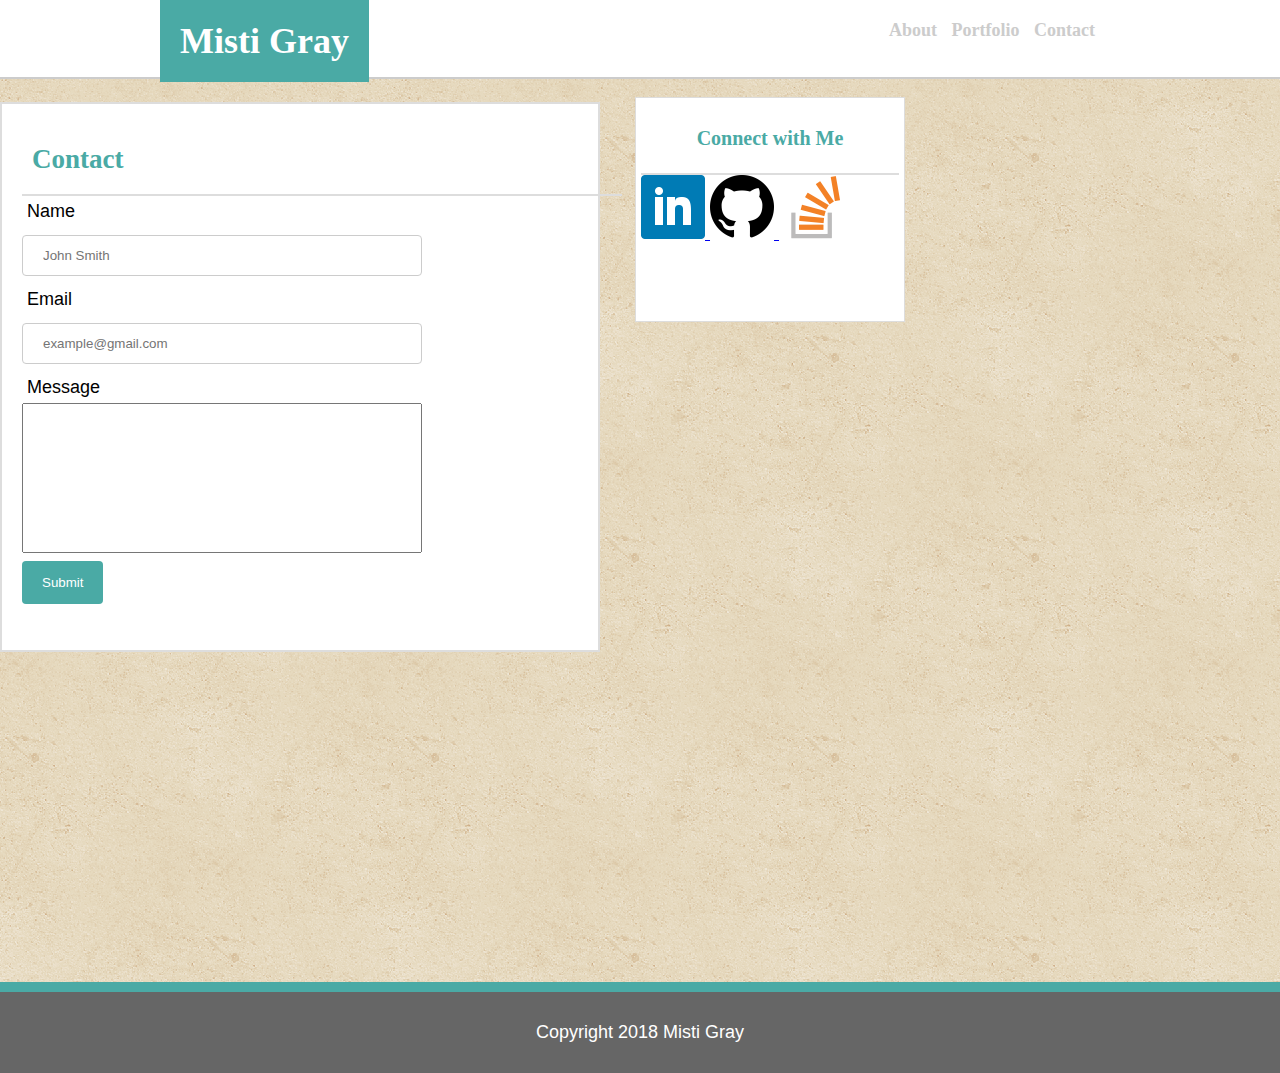
<file: contact.html>
<!DOCTYPE html>
<html lang="en-us">

<head>
  <meta charset="UTF-8">
  <meta name="viewport" content="width=device-width, initial-scale=1.0">
  <title>Contact info</title>
  <link rel="stylesheet" href="assets/css/style.css">
</head>


<body>
    <header>
        <div class="header-container">
          <h1>Misti Gray</h1>
          <div class= "row">
          <ul class= "menu">
           <li><a href="#">About</a></li>
            <li><a href="#">Portfolio</a></li>
            <li><a href="#">Contact</a></li>
          </ul>
       </div>
      </div>
      </header>

  <div class= "container">
      <div class= "contact-container">

    <section id= "Contact">

      <h2>Contact</h2>
      <form action= "#">
        <label for="name">Name</label>
            <input type= "text" id="name" name="name" placeholder= "John Smith">
        <br>
        <label for="email">Email</label>
            <input type= "text" id="email" name="email" placeholder= "example@gmail.com">
        <br>
        <label for="message">Message</label>
            <input type= "message" id="message" name="message" style="height: 150px; width: 400px">
        <br>
        <input type="submit" value="Submit">
      </div>
    </form>
    </section>

    <section id= "connect">
        <h3>Connect with Me</h3>
            <a href="https://www.linkedin.com/in/misti-gray-43b0ab126/" target="_blank">
              <img  src="assets/images/Linkedin.png" class: "social" alt= "Linkedin">
          </a>
            <a href="https://github.com/Mmgray" target="_blank">
              <img  src="assets/images/github.png" class: "social" alt= "Github">        
          </a>
            <a href="https://stackexchange.com/users/12597033/misti-g" target="_blank">
              <img  src="assets/images/stackoverflow.png" class: "social" alt= "StackOverflow">
          </a>
        </section>
</div>
</div>    
<div id=break>

</div>
<div>
    <section class= "footer">
        <footer>Copyright 2018 Misti Gray</footer>
    </section>

  </div>

</body>

</html>
</file>
<file: assets/css/style.css>
*{    
    box-sizing: border-box;
    margin:0;
    padding: 0;
}

body{
    font-family: 'Arial', 'Helvetica Neue', Helvetica, sans-serif;
    background-image: url("../images/vintage-concrete.png");
    background-color: rgb(236, 225, 211);
    font-size:18px;
}

    header{
    background-color:#ffffff;
    border-bottom:2px solid #cccccc;
    margin: 0px;
    padding: 0px;
    font-family: 'Georgia', Times, Times New Roman, serif;
}   
.header-container{
      width: 960px;
      height: 77px;
      margin: 0 auto 0 auto;
}

h1{ 
    float: left;
    background-color: #4aaaa5;
    color:#ffffff;
    text-align: center;
    font-family: 'Georgia', Times, Times New Roman, serif;
    margin-top: 0;
    margin-bottom: 0;
    padding: 20px; 
}

.menu{
   float: right;
    list-style: none;
    padding: 20px;
}

li{
    display: inline-block;
}

.menu li a{
    color: #cccccc;
    text-decoration: none;
    padding: 5px;
    font-weight: bolder;
}

.container{
    width: 100%
    max-width: 960px;
    height: 900px;
    clear: both;
    margin: 0 auto;
}

#about {
    float: left;
    margin: 15px;
    background-color: #ffffff;
    width: 625spx;
    height: 500px;
    border: 1px solid #dddddd;
    padding: 10px;

}

h2{
    border-bottom: 2px solid #dddddd;
    color: #4aaaa5;
    font-family: 'Georgia', Times, Times New Roman, serif;
    width: 600px;
    line-height: 50px;
    padding: 10px;

}

#me{
    float: left;
    width: 200px;
    height: 200px;
    padding: 15px;
}

p{
    font-family: 'Arial', 'Helvetica Neue', Helvetica, sans-serif;
    line-height: 25px;
    padding: 15px;    
}

form{
    width: 550px;
    height: 450px;
    margin: auto;
    float: left;
}

label{
    text-align: left;
    padding: 5px;
    display: block;
}
input[type=text] {
    width: 400px;
    padding: 12px 20px;
    margin: 8px 0;
    display: inline-block;
    border: 1px solid #ccc;
    border-radius: 4px;
    box-sizing: border-box;
    resize: vertical;
}

input[type=submit] {
    background-color: #4aaaa5;
    color: white;
    padding: 14px 20px;
    margin: 8px 0;
    border: none;
    border-radius: 4px;
    cursor: pointer;
}

 .contact-container{
     float: left;
     border: 2px solid #dddddd;
     background-color: #ffffff;
     padding: 20px;
     width: 600px;
    height:550px;
    margin-top: 20px;
     margin-right: 20px;
 }   
.contact{
    border: 2px solid #dddddd; 
    width: 650px;
    height: 600px;
    margin: 0 auto 0 auto;

}

.portfolio-container{
    float: left;
    width: 100%;
    max-width: 650px;
    padding: 30px;
    margin: 0 0 40px;
    background-color: #ffffff;
    border: 1px solid #dddddd;
    
}

.pic{
    position: relative;
    float: left;
    width: 274px;
    margin: 20px 0 25px;
    overflow: auto;    
}

.work:nth-child(even){
    margin-right: 40px;
}

work img{
    width: 100%;
    border: 0 none;
    opacity: 0.8;
}
h5{
    position: absolute;
    bottom: 20px;
    width: 100%;
    max-width: 200px;
    padding: 15px;
    margin-bottom: 0;
    font-weight: 300;
    line-height: 30px;
    font-family: 'Georgia', Times, Times New Roman, serif;
    background-color: #4aaaa5;
    color: #ffffff;
    text-align: center;
    border-bottom: 0;
    
}

.auth-image {
    float: left;
    width: 200px;
    height: auto;
    margin-top: 10px;
    margin-right: 25px;
  }


#connect{
    float: left;
    border: 1px solid #dddddd;
    width: 270px;
    height: 225px;
    margin:15px;
    background-color: #ffffff;
    padding: 5px;
    
}

h3{

    color: #4aaaa5;
    font-family: 'Georgia', Times, Times New Roman, serif;
    border-bottom: 2px solid #dddddd;
    text-align: center;
    line-height: 30px;
    font-size: 20px;
    padding: 20px;
}

.social{
    
    margin-top: 20px;
    margin-left: 10px;
    display: inline-block;   
}

#break{
    clear: both;
    background-color: #4aaaa5;
    padding: 5px;
}
footer {
    float: bottom;   
    background-color: #666666;
    color:#ffffff;
    width: 100%;
    padding: 30px;
    text-align: center;
   }

@media screen and (max-width: 980px){
    header{
        width: 100%;
    }
    .header-container{
        width: 85%;
    }
    
    .container{
       width: 100%;
       margin-bottom: 10px;
    }

    #about{
        width:40%;
        margin-left: 75px;
        margin-top: 30px;
        height: 700px;
     } 
     h2{
         width: 80%;
     }
     #me{
         padding: 30px;
         width: 80%;
         box-sizing: initial;
        
     }  

     .contact-container{
        width: 45%;
        margin-left: 30px;
    }

    .contact, form, label, input type{
        width: 35%;
    }

    #connect{
        width: 35%;
        padding: 30px;
        margin: 30px;
        
    }
    .portfolio.container{
        width: 40%;
        margin: 20px;
        padding: 20px;
    }
}

@media screen and (max-width: 768px){
    
    header{
        width: 100%;
    }
    
    .header-container{
        width: 90%;
    }
    .container{
       width: 100%;
    }

    #about{
        width: 80%;
        height: 500px;
        margin: 30px;
        padding: 30px;
    }

    #me{
        width: 200px;
        height: 200px;
    }

    .contact-container{
        width: 80%;
        margin: 20px;
    }
    .contact, form, label, input{
        width: 70%;
    }
    .portfolio-container{
        width: 80%;
        margin: 20px;
        padding: 20px;
    }
    #connect{
        width: 80%;   
    }
}

@media screen and (max-width: 640px){
    header{
        width: 90%;
        height: 154px;
        margin-left: 30px;
        
    }
    
    h1{
        
        clear:both;
        width: 100%;
    }

    .header-container{
    width: 100%;

    }

    .menu{
        text-align: center;
        width: 100%;
        margin: 0px;
        padding: 0px;
    }

    ul li a{
        padding: 5px;
        
    }

    .container{
       width: 100%;
    }

    #about{
        width: 90%;
        height: 600px;
        padding: 30px;
    }

    #me{
        width:90%;
    }
    #connect{
        width: 90%; 
        margin: 30px;
    }

    .contact-container{
        width: 90%;
        margin: 30px;
    }

    .contact, form, label, input{
        width: 80%;
    }

    .portfolio-container{
        width: 80%;
        margin: 20px;
        padding: 20px;
    }
    #break,footer{
        width: 100%;
    }
    
}
</file>
